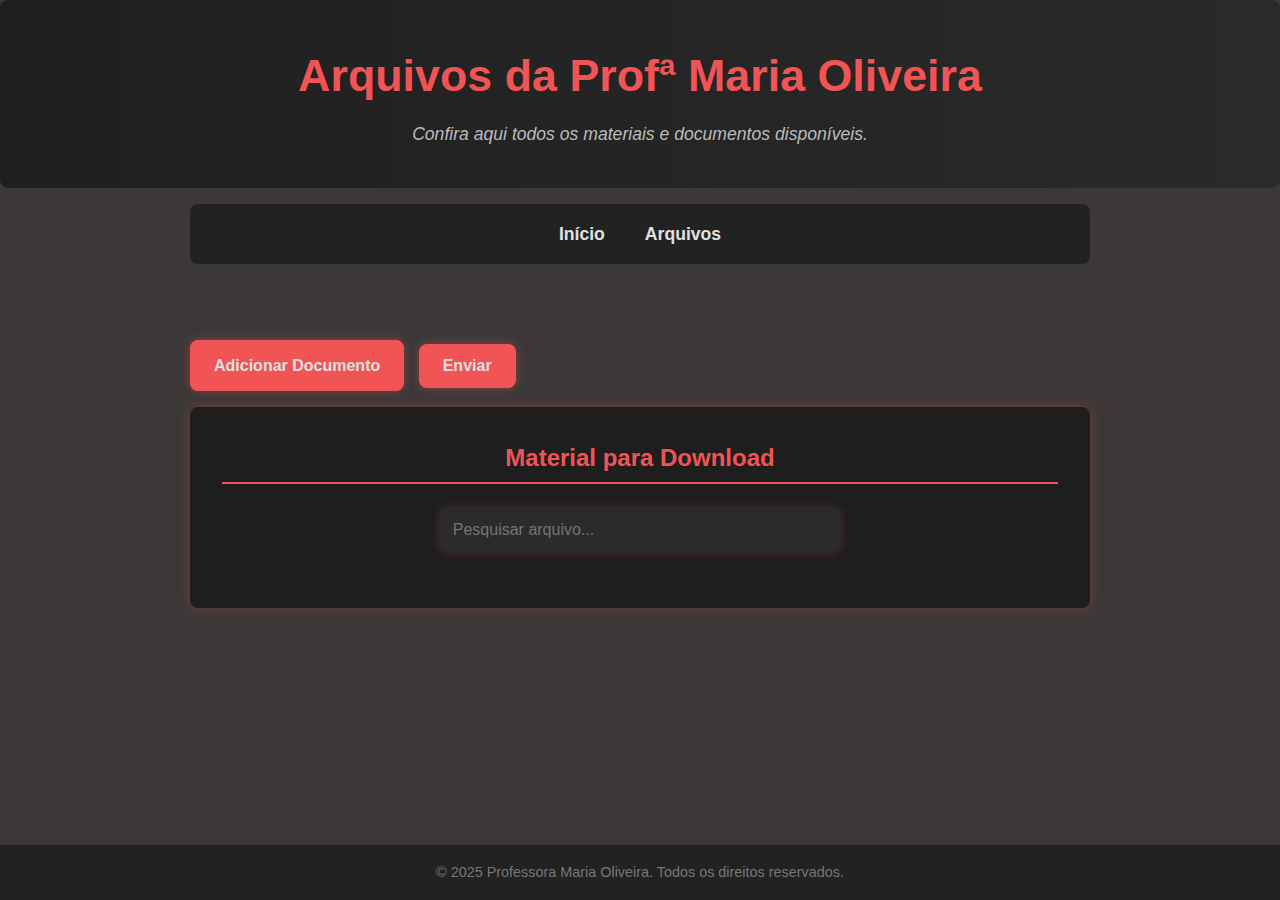
<file: html/arquivos.html>
<!DOCTYPE html>
<html lang="pt-BR">
<head>
  <meta charset="UTF-8" />
  <meta name="viewport" content="width=device-width, initial-scale=1" />
  <title>Arquivos da Professora</title>
  <link rel="stylesheet" href="../css/arquivos.css" />
</head>
<body>
  <header>
    <div class="container header-content">
      <h1>Arquivos da Profª Maria Oliveira</h1>
      <p>Confira aqui todos os materiais e documentos disponíveis.</p>
    </div>
  </header>

  <nav>
    <ul class="nav-list container">
      <li><a href="index.html">Início</a></li>
      <li><a href="#arquivos">Arquivos</a></li>
    </ul>
  </nav>

  <!-- Formulário de upload -->
  <div class="container" style="margin-top: 20px;">
    <form action="upload.php" method="post" enctype="multipart/form-data" id="uploadForm">
      <label for="fileUpload" class="upload-btn" tabindex="0">Adicionar Documento</label>
      <input type="file" name="arquivo" id="fileUpload" style="display: none;" required />
      <button type="submit" class="upload-btn" style="margin-left: 10px;">Enviar</button>
    </form>
  </div>

  <main class="container">
    <section id="arquivos" class="card">
      <h2>Material para Download</h2>
      <div class="busca-container">
        <input type="text" id="pesquisa" placeholder="Pesquisar arquivo..." />
      </div>

      <div class="arquivos-grid" id="arquivosGrid">
        <!-- Arquivos adicionados dinamicamente aparecerão aqui -->
      </div>
    </section>
  </main>

  <footer>
    <p>&copy; 2025 Professora Maria Oliveira. Todos os direitos reservados.</p>
  </footer>

  <script type="module" src="../js/arquivo.js"></script>
  <script>
    // Clique no label abre o input file (para acessibilidade)
    document.querySelector('label[for="fileUpload"]').addEventListener('keydown', e => {
      if(e.key === 'Enter' || e.key === ' ') {
        e.preventDefault();
        document.getElementById('fileUpload').click();
      }
    });
  </script>
</body>
</html>
</file>
<file: css/arquivos.css>
/* Reset básico */
* {
  margin: 0;
  padding: 0;
  box-sizing: border-box;
}

body {
  font-family: 'Segoe UI', Tahoma, Geneva, Verdana, sans-serif;
  background-color: #3d3838;
  color: #e0e0e0;
  line-height: 1.6;
  min-height: 100vh;
  display: flex;
  flex-direction: column;
}

.container {
  width: 90%;
  max-width: 900px;
  margin: 0 auto;
}

/* Cabeçalho */
header {
  background: linear-gradient(90deg, #1f1f1f, #2a2a2a);
  padding: 2.5rem 0;
  margin-bottom: 1rem;
  border-radius: 8px;
  text-align: center;
}

header h1 {
  color: #f05454;
  font-size: 2.8rem;
  margin-bottom: 0.5rem;
}

header p {
  color: #bbb;
  font-style: italic;
  font-size: 1.1rem;
}

/* Navegação */
nav {
  margin-bottom: 2rem;
}

.nav-list {
  display: flex;
  justify-content: center;
  gap: 2.5rem;
  list-style: none;
  background-color: #222222;
  padding: 1rem 0;
  border-radius: 8px;
}

.nav-list li a {
  color: #e0e0e0;
  text-decoration: none;
  font-weight: 600;
  font-size: 1.1rem;
  transition: color 0.3s ease;
}

.nav-list li a:hover,
.nav-list li a:focus {
  color: #f05454;
  outline: none;
}

/* Conteúdo principal */
main {
  flex-grow: 1;
}

.card {
  background-color: #1e1e1e;
  padding: 2rem;
  border-radius: 8px;
  box-shadow: 0 0 12px rgba(240, 84, 84, 0.3);
}

.card h2 {
  color: #f05454;
  margin-bottom: 1.5rem;
  border-bottom: 2px solid #f05454;
  padding-bottom: 0.3rem;
  text-align: center;
}

/* Grid de arquivos */
.arquivos-grid {
  display: flex;
  flex-direction: column;
  gap: 1.5rem;
}

/* Item de arquivo */
.arquivo-item {
  display: flex;
  align-items: center;
  gap: 10px;
  background-color: #2b2b2b;
  padding: 1rem;
  border-radius: 8px;
  color: #e0e0e0;
  box-shadow: 0 0 10px rgba(240, 84, 84, 0.3);
  transition: transform 0.3s ease, box-shadow 0.3s ease;
}

.arquivo-item:hover,
.arquivo-item:focus {
  transform: translateY(-5px);
  box-shadow: 0 6px 15px rgba(240, 84, 84, 0.6);
  outline: none;
}

.arquivo-item img {
  width: 50px;
  height: 50px;
  object-fit: contain;
}

.arquivo-item span {
  flex: 1;
  font-size: 1rem;
  word-break: break-word;
}

/* Botão excluir */
.excluir-btn {
  background-color: #f05454;
  color: #fff;
  border: none;
  padding: 6px 12px;
  border-radius: 6px;
  cursor: pointer;
  font-weight: bold;
  font-size: 0.85rem;
  transition: background-color 0.3s ease;
}

.excluir-btn:hover {
  background-color: #d94343;
}

/* Botão de upload */
.upload-btn {
  background-color: #f05454;
  color: #e0e0e0;
  padding: 0.8rem 1.5rem;
  display: inline-block;
  cursor: pointer;
  border-radius: 8px;
  font-weight: bold;
  font-size: 1rem;
  border: none;
  transition: background-color 0.3s ease, transform 0.3s ease;
  margin: 1.5rem auto 1rem auto;
  text-align: center;
  box-shadow: 0 0 10px rgba(240, 84, 84, 0.4);
}

.upload-btn:hover,
.upload-btn:focus {
  background-color: #ff6a6a;
  transform: translateY(-3px);
  outline: none;
}

/* Rodapé */
footer {
  background-color: #222222;
  text-align: center;
  padding: 1rem 0;
  color: #777;
  font-size: 0.9rem;
  margin-top: 50px;
}

.busca-container {
  margin-bottom: 1.5rem;
  text-align: center;
}

#pesquisa {
  width: 100%;
  max-width: 400px;
  padding: 0.8rem;
  font-size: 1rem;
  border-radius: 8px;
  border: none;
  outline: none;
  background-color: #2b2b2b;
  color: #e0e0e0;
  box-shadow: 0 0 8px rgba(240, 84, 84, 0.3);
  transition: box-shadow 0.3s ease;
}

#pesquisa:focus {
  box-shadow: 0 0 12px rgba(240, 84, 84, 0.6);
}


/* Responsivo */
@media (max-width: 480px) {
  .arquivo-item {
    flex-direction: column;
    align-items: flex-start;
    gap: 0.5rem;
  }

  .arquivo-item img {
    width: 40px;
    height: 40px;
  }

  .excluir-btn {
    width: 100%;
  }
}
</file>
